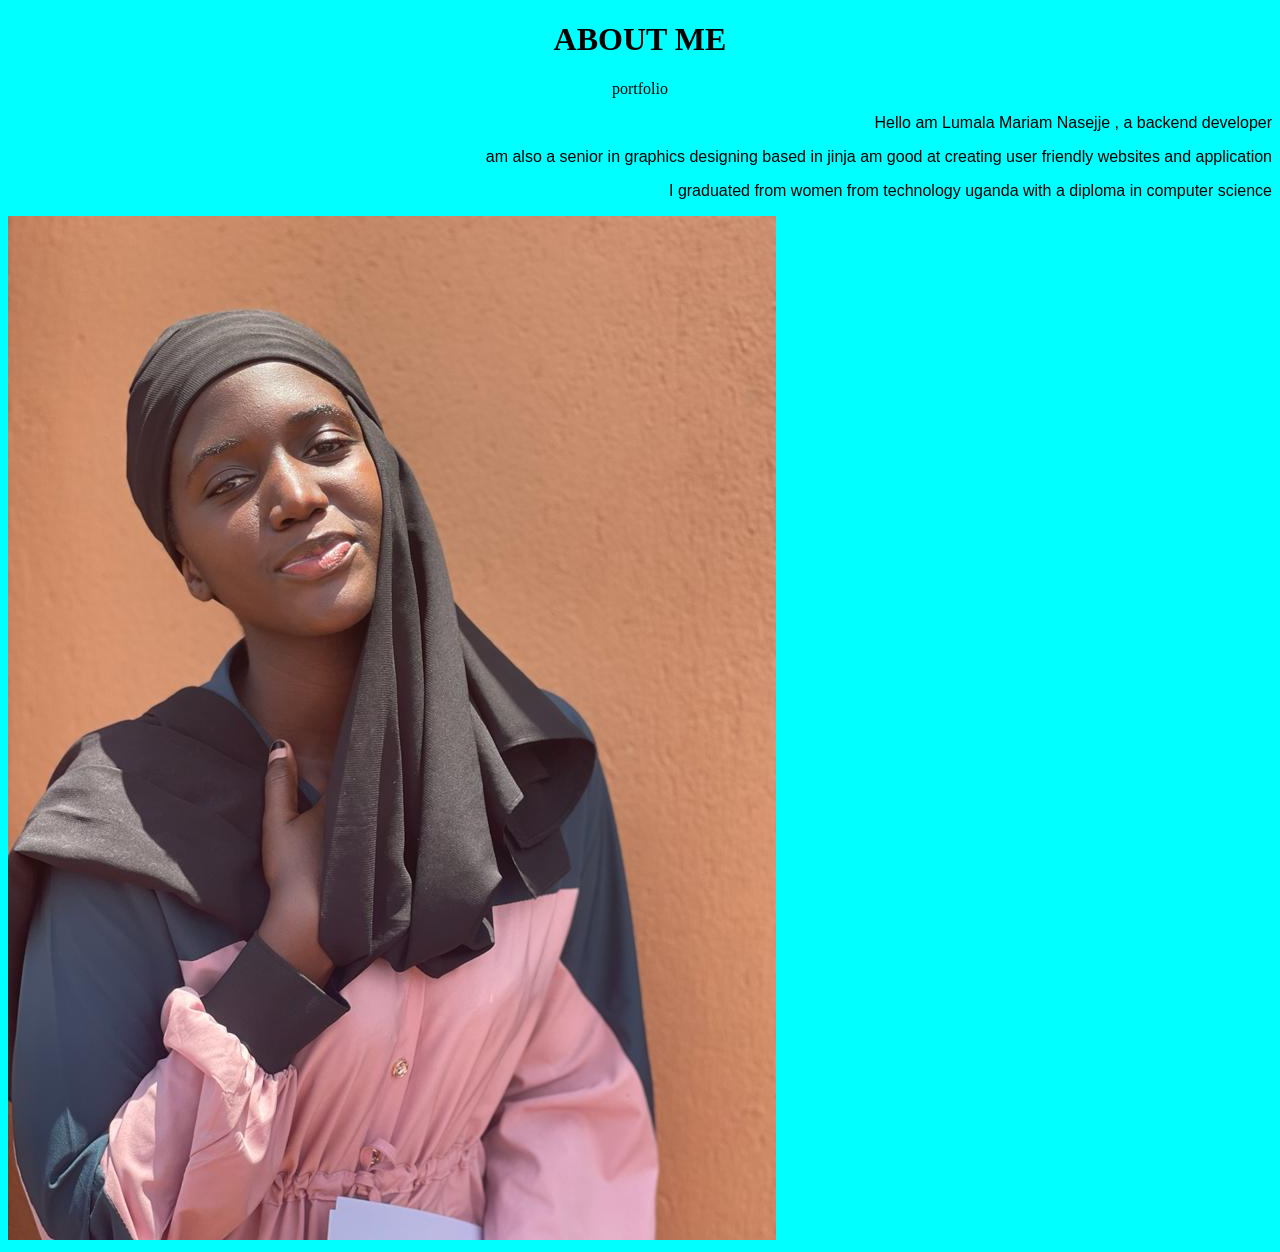
<file: EXAM/QUESTION1/pages/index.html>
<!DOCTYPE html>
<html lang="en">
<head>
    <meta charset="UTF-8">
    <meta name="viewport" content="width=device-width, initial-scale=1.0">
    <title>ABOUT ME</title>
    <link rel="stylesheet" href="../styles/index.css">
</head>
<body class="me">
    <h1 style="text-align: center;">ABOUT ME</h1>
    <P style="text-align: center;">portfolio</P>
    <section class="about">
    <p> Hello am Lumala Mariam Nasejje , a backend developer </p>
    <p> am also a senior in graphics designing  based in  jinja am good at creating user friendly websites and application</p>
    <p>I graduated from women from  technology uganda with a diploma in computer science</p>
    </section>
    <img src="../Images/IMG-20231130-WA0007.jpg" alt="">
    
</body>
</html>
</file>
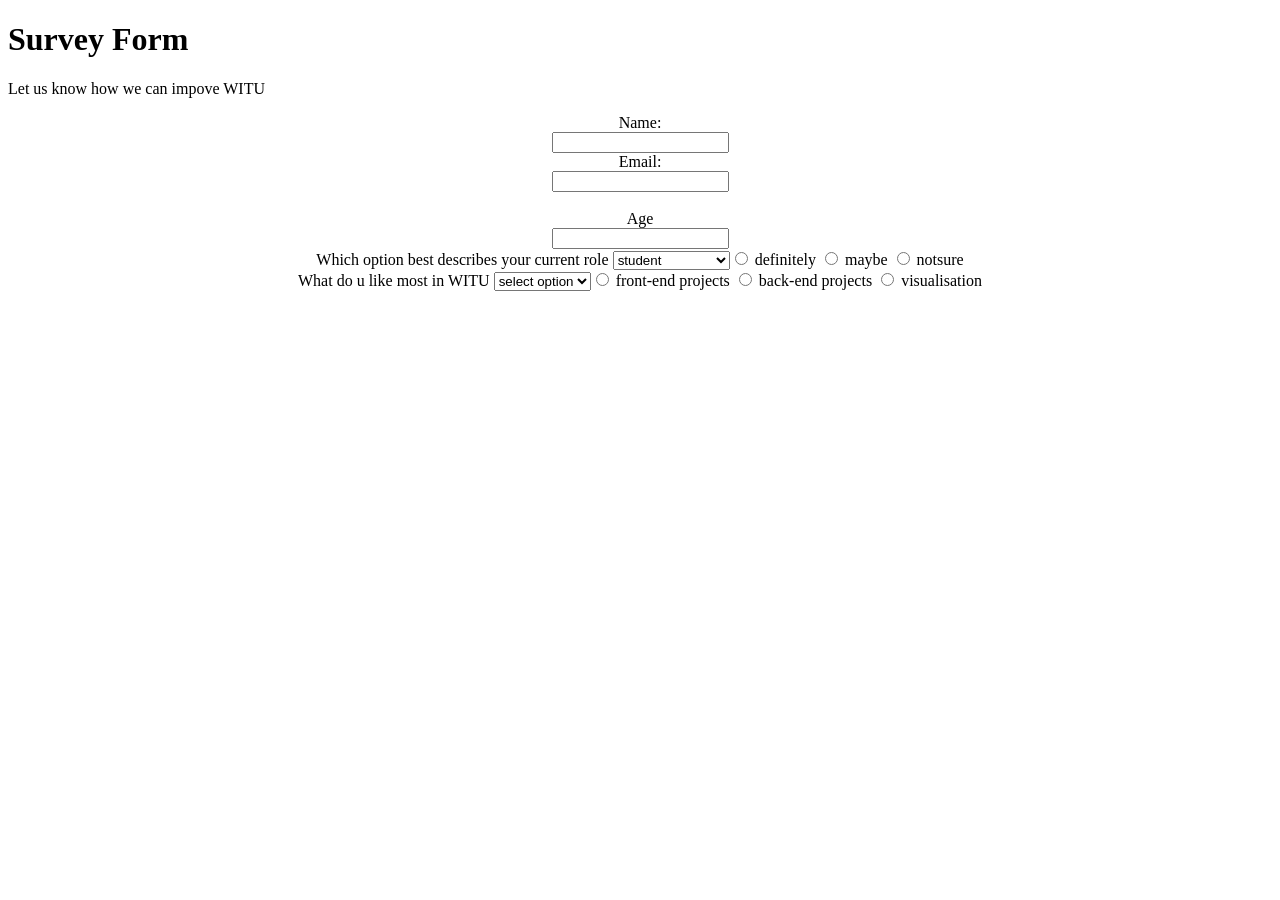
<file: EXAM/QUESTION 3/pages/form.html>
<!DOCTYPE html>
<html lang="en">
<head>
    <meta charset="UTF-8">
    <meta name="viewport" content="width=device-width, initial-scale=1.0">
    <title>survey form</title>
</head>
<body>
    <h1> Survey Form</h1>
    <p> Let us know how we can impove WITU</p>
    <form style="text-align: center;">
        <label for="fname">Name:</label><br>
        <input type="text" id="fname" name="fname" value=""><br>
        <label for="lname">Email:</label><br>
        <input type="text" id="lname" name="lname" value=""><br><br>
        <label for="">Age</label><br>
        <input type ="number" id="" name=""value=""><br>
        
        <label for="#"> Which option best describes your current role</label>
        <select id="role" name="role"><br>
        <option value="student">student</option><option value="client">client</option><br>
        <option value="employee">employee</option>
        <option value="board member">board memeber</option><br>

       <div class="how likely is that would recommend WITU to a friend?"><br>
            <input type="radio" name="definitely" value="definitely">
            <label for="definitely">definitely</label>
            <input type="radio" name="maybe" value="maybe">
            <label for="maybe">maybe</label>
            <input type="radio" name="not sure" value="notsure">
            <label for="not sure">notsure</label>
       </div><br>

        <label for="#"> What do u like most in WITU</label>
        <select id="role" name="role"><br>
        <option value="student">select option</option><option value="client">enviroment</option><br>
        <option value="employee">wifi</option>
        <option value="board member">hospitality</option><br>
        
        <div class="Things that should be improved in the future(check all that apply)"><br>
            <input type="radio" name="front-end projects" value="front-end projects">
            <label for="front-end projects">front-end projects</label>
            <input type="radio" name="back-end projects" value="back-end projects">
            <label for="back-end projects">back-end projects</label>
            <input type="radio" name="data visualisation" value="data visualisation">
            <label for="data visualisation">visualisation</label>
          </div>
        

        
    </form>
</body>
</html>
</file>
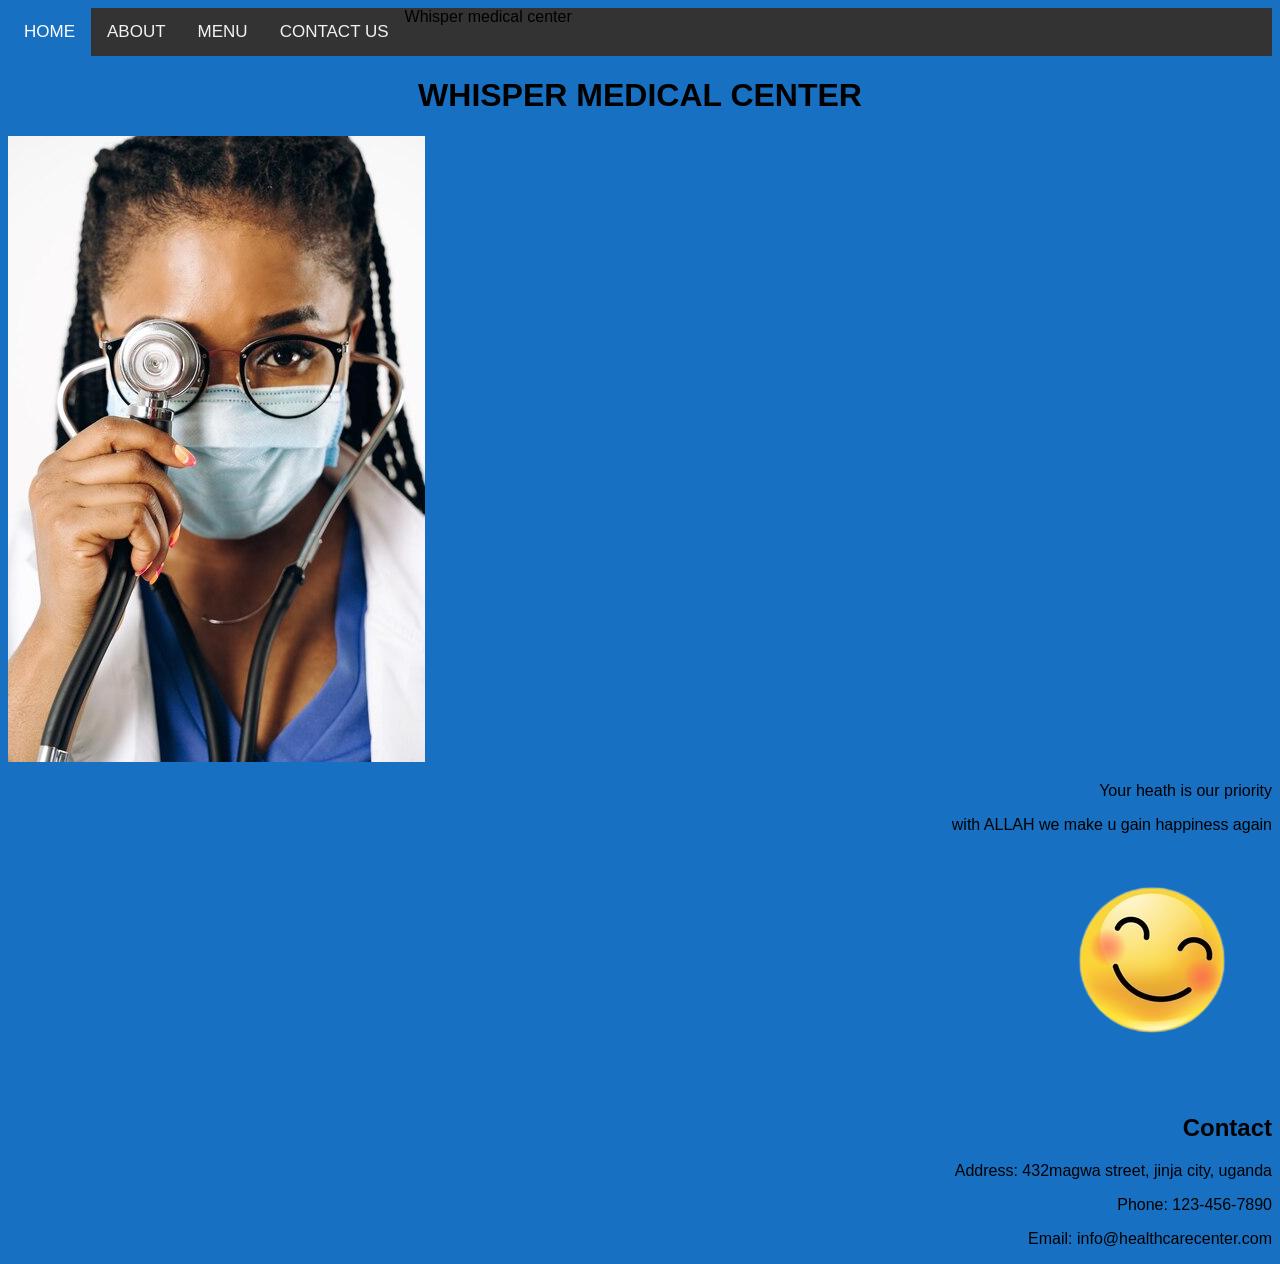
<file: EXAM/QUESTION 5/Pages/home.html>
<!DOCTYPE html>
<html lang="en">
<head>
    <meta charset="UTF-8">
    <meta name="viewport" content="width=device-width, initial-scale=1.0">
    <title>NILLAN MEDICAL CENTER</title>
    <link rel="stylesheet" href="../styles/home.css">
    <div class="nav">
        <a class="active" href="./home.html">HOME</a>
        <a href="#">ABOUT</a>
        <a href="#">MENU</a>
        <a href="#">CONTACT US</a>
        <span class=" brand_name"> Whisper medical center </span> </span>
      </div>
    
</head >
<body style="background-image: url();" alt ="width=30px, height=30px">
    <H1 style="text-align: center;">WHISPER MEDICAL CENTER</H1>
  <img src="../images/care.jpg" alt="">
    <section class="work">
      <p>Your  heath is our priority </p>
      <p> with ALLAH   we make u gain happiness again </p>
     <img src="../images/240_F_290859500_xWp6YZEibxh2dDx0A3TYloKZiCsKfrxT-removebg-preview (1).png" alt="">
    </section>
    <section id="contact">
      <h2>Contact</h2>
      <p>Address: 432magwa street, jinja city, uganda</p>
      <p>Phone: 123-456-7890</p>
      <p>Email: info@healthcarecenter.com</p>
    </section>
  
</body>
</html>
</file>
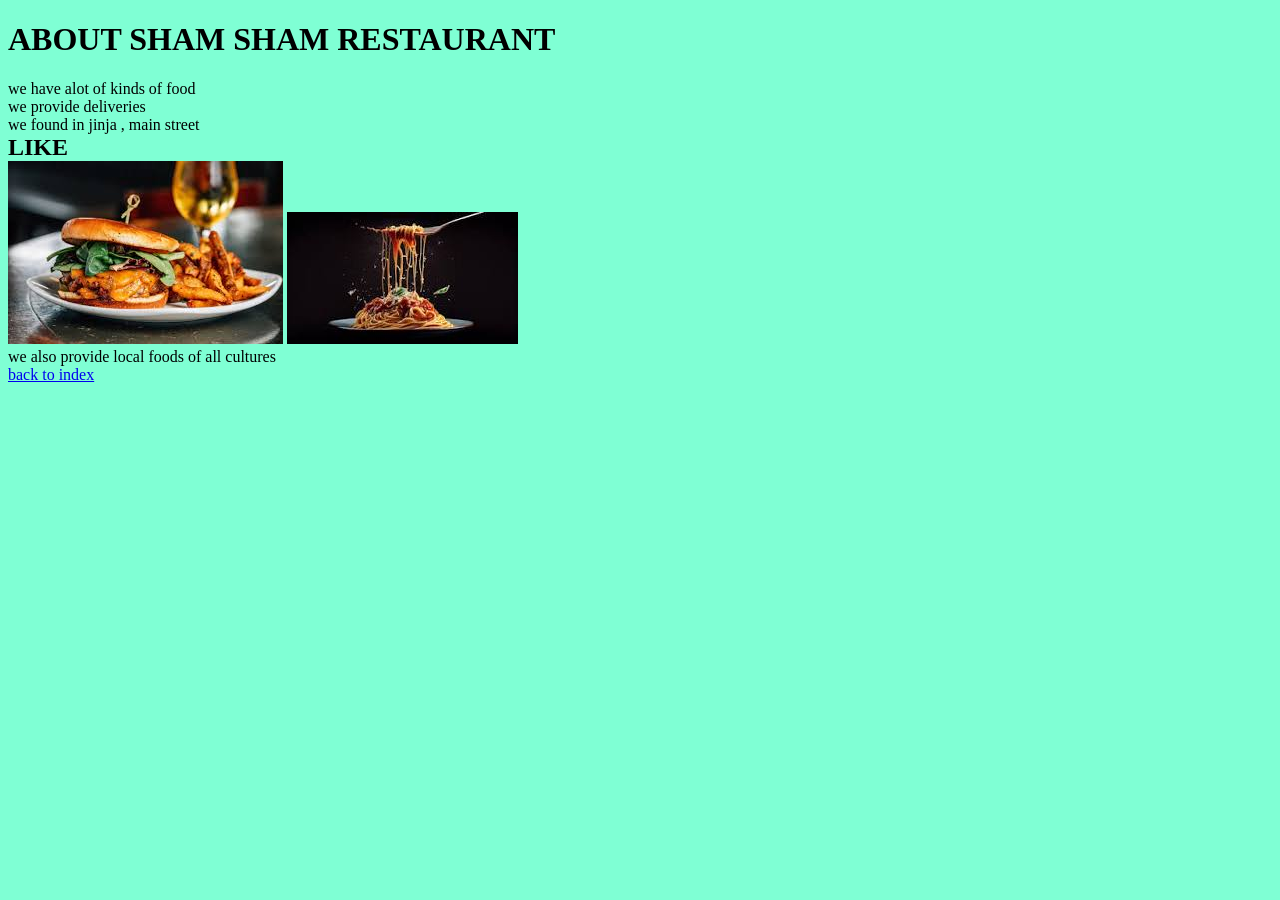
<file: EXAM/QUESTION2/pages/about.html>
<!DOCTYPE html>
<html lang="en">
<head>
    <meta charset="UTF-8">
    <meta name="viewport" content="width=device-width, initial-scale=1.0">
    <title>about </title>
    <link rel="stylesheet" href="../styles/home.css">
</head>
<body>
    <body style="background-color: aquamarine;">
        <H1>ABOUT SHAM SHAM RESTAURANT</H1>
        <p>we have alot of kinds of food</p>
        <p>we provide deliveries</p> 
        <p>we found in jinja  , main street</p>
        <h2> LIKE</h2>
        <img src="../images/images (28).jpg"> 
        <img src="../images/SUPER.jpg">
        <p> we also provide local foods of all cultures </p>
        
        <a href="../pages/home.html">back to index</a>
        
</body>
</html>
</file>
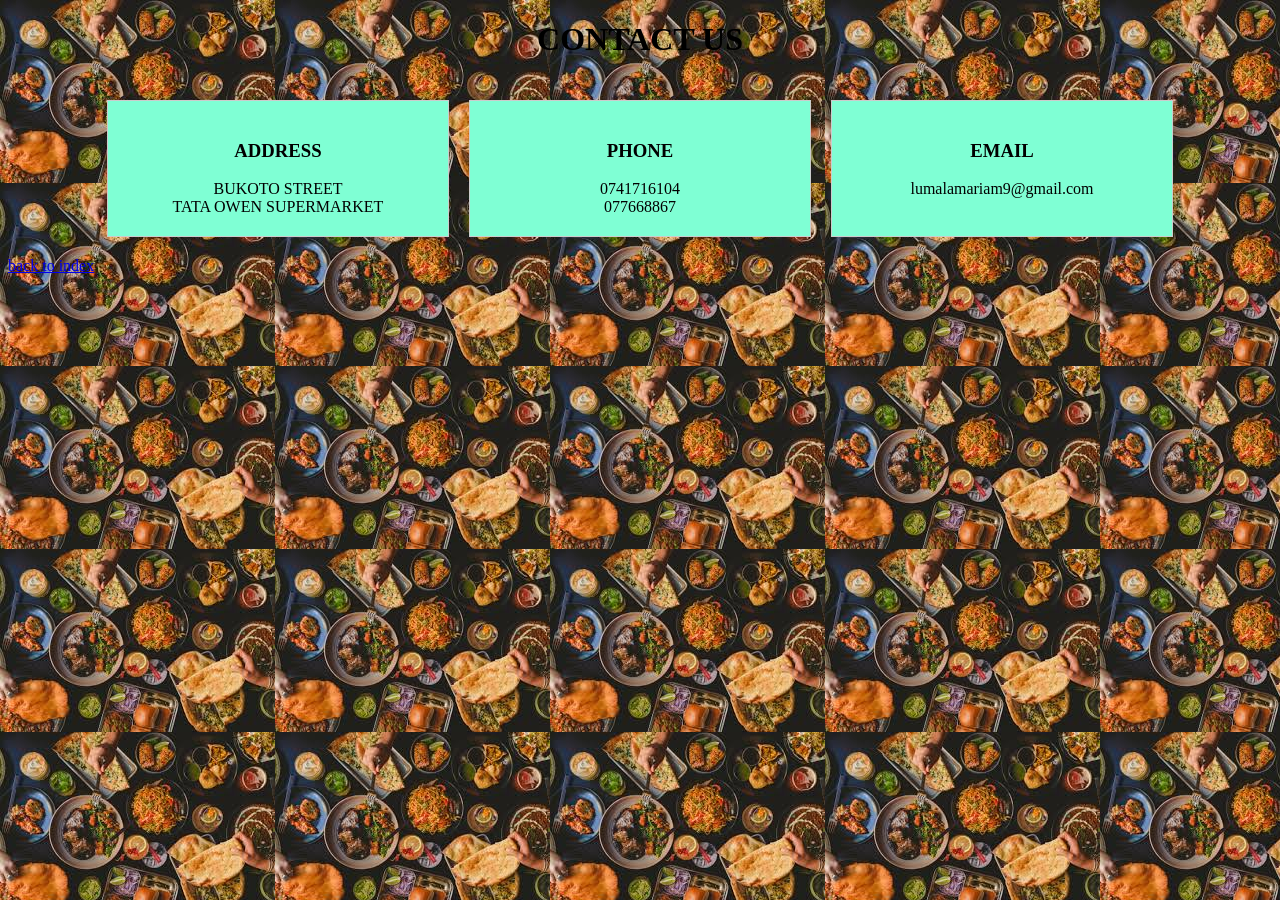
<file: EXAM/QUESTION2/pages/contact.html>
<!DOCTYPE html>
<html lang="en">
<head>
    <meta charset="UTF-8">
    <meta name="viewport" content="width=device-width, initial-scale=1.0">
    <title>contact </title>
    <link rel="stylesheet" href="../styles/home.css">
</head>
<body style="background-image: url(../images/CONTACT.jpg);">
    <h1 style="text-align: center;">CONTACT US</h1>
    <section class ="information">
    <div class="work">
        <h3>ADDRESS</h3>
        <P>BUKOTO STREET</P>
        <P>TATA OWEN SUPERMARKET</P>
    </div>
    <div class="work">
        <h3>PHONE</h3>
        <P>0741716104</P>
        <P>077668867</P>
    </div>
    <div class="work">
        <h3>EMAIL</h3>
        <P>lumalamariam9@gmail.com</P>
    </div>
    </section>
    <a href="../pages/home.html">back to index</a>
</body>
</html>
</file>
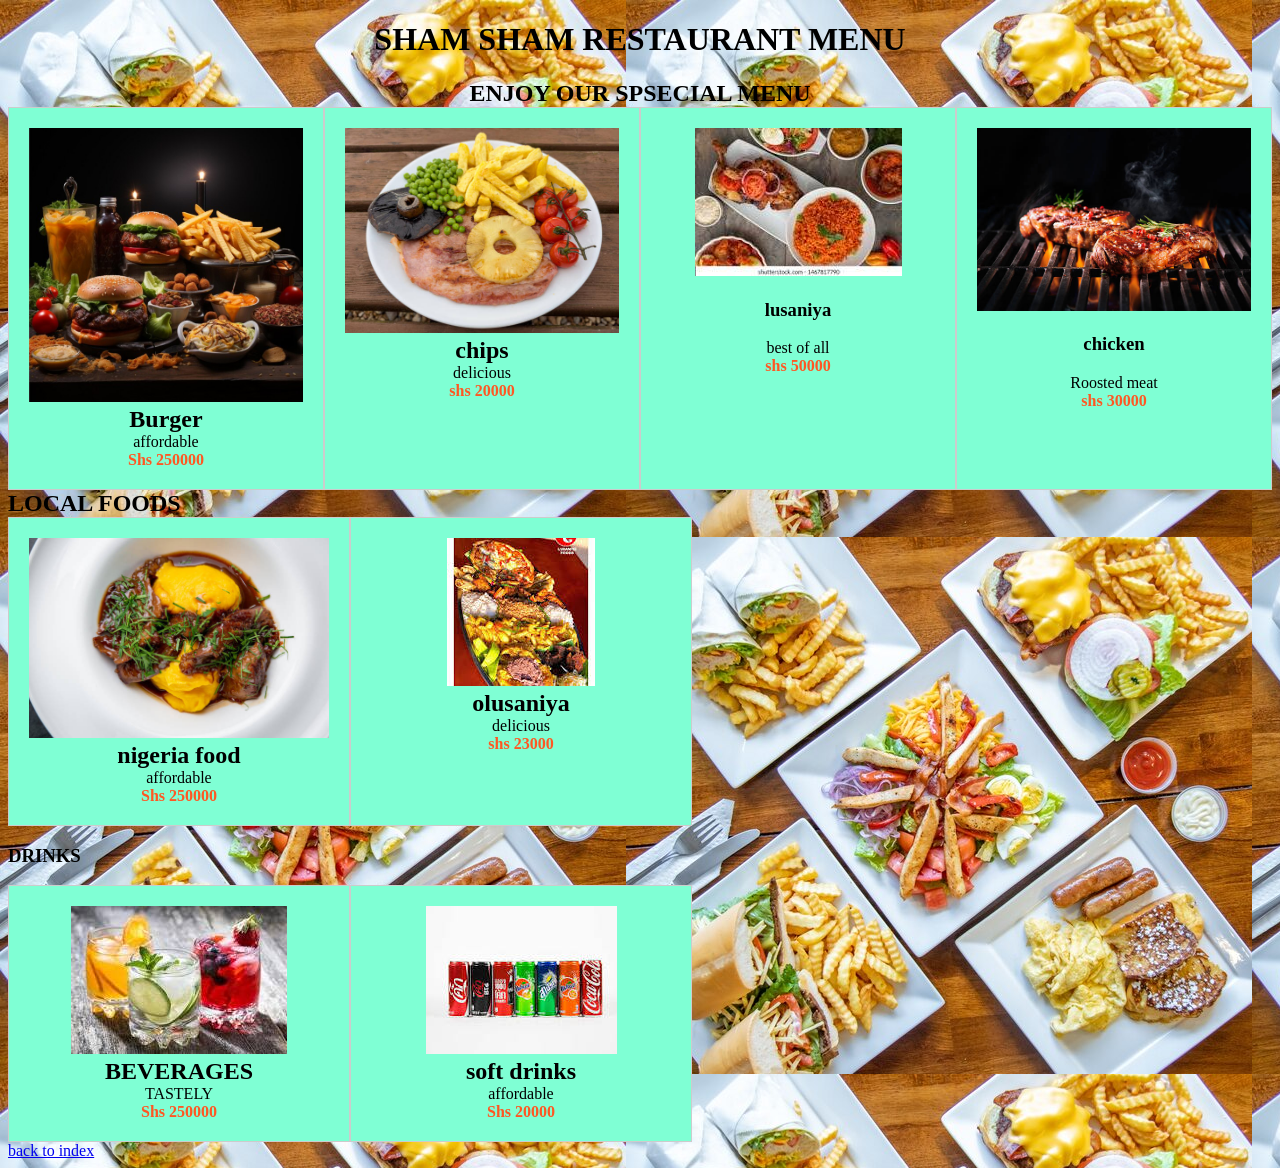
<file: EXAM/QUESTION2/pages/menu.html>
<!DOCTYPE html>
<html lang="en">
<head>
    <meta charset="UTF-8">
    <meta name="viewport" content="width=device-width, initial-scale=1.0">
    <title>menu</title>
    <link rel="stylesheet" href="../styles/home.css">
</head>
<body style="background-image: url(../images/BACKMENU.jpg);">
    <h1 style="text-align: center;">SHAM SHAM  RESTAURANT MENU</h1>
    <h2 style="text-align: center;text-decoration-color:violet ;">ENJOY OUR SPSECIAL MENU </h2>
    <section class="menu">
        <div class="menu-item">
            <img src="../images/-big-burger-.jpg" alt="Food Item 1">
            <h2>Burger</h2>
            <p>affordable </p>
            <p class="price">Shs 250000</p>
        </div>
        <div class="menu-item">
            <img src="../images/CHIPS.jpg" alt="Food Item 2">
            <h2>chips</h2>
            <p>delicious</p>
            <p class="price">shs 20000</p>
        </div>
        <div class ="menu-item">
          <img src="../images/images.jpg">
          <h3>lusaniya</h3>
          <p>best  of all </p>
          <p class="price">shs 50000</p>
        </div>
        <div class ="menu-item">
            <img src="../images/ROOSTED MEAT.jpg">
            <h3>chicken</h3>
            <p>Roosted meat</p>
            <p class="price">shs 30000</p>
          </div>
        
    </section>
    <h2>LOCAL FOODS </h2>
    <section class="menu">
        <div class="menu-item">
            <img src="../images/NIGERIA.jpg" alt="Food Item 1">
            <h2>nigeria food</h2>
            <p>affordable </p>
            <p class="price">Shs 250000</p>
        </div>
        <div class="menu-item">
            <img src="../images/LUSA.jpg" alt="Food Item 2">
            <h2>olusaniya</h2>
            <p>delicious</p>
            <p class="price">shs 23000</p>
        </div>
    </section>
    <h3>DRINKS</h3>
    <section class="menu">
        <div class="menu-item">
            <img src="../images/COKTAIL.jpg" alt="Food Item 1">
            <h2>BEVERAGES </h2>
            <p> TASTELY </p>
            <p class="price">Shs 250000</p>
        </div>
         <div class="menu-item">
            <img src="../images/SOFT.jpg" alt="Food Item 1">
            <h2>soft drinks</h2>
            <p>affordable </p>
            <p class="price">Shs 20000</p>
             </div>
    </section>
    <a href="../pages/home.html">back to index</a>
</body>
</html>
</file>
<file: EXAM/QUESTION1/styles/index.css>
.about{
    text-align: end;
    font-family: 'Franklin Gothic Medium', 'Arial Narrow', Arial, sans-serif;
}
.me{
    background-color: aqua;
}
</file>
<file: EXAM/QUESTION 5/styles/home.css>
body {
    font-family: Arial, sans-serif;
    padding: 0;
    background-color: #1870c2;
  }
  
  
  .nav {
    background-color: #333;
    overflow: hidden;
    
  }
  
  .nav a {
    float: left;
    color: #f2f2f2;
    text-align: center;
    padding: 14px 16px;
    text-decoration: none;
    font-size: 17px;
  }
  .nav a:hover {
    background-color: #ddd;
    color: black;
  }
  
  
  .nav a.active {
    background-color: #1870c2;
    color: white;
  }
  footer {
    background-color: #333;
    color: #fff;
    text-align: center;
    padding: 10px;
    position: absolute;
    bottom: 0;
    width: 100%;
  }
  #contact{
    text-align: right;
  }
.work{
  text-align: right;
}
</file>
<file: EXAM/QUESTION2/styles/home.css>
.menu-item {
    border: 1px solid #ccc;
    padding: 20px;
    width: 300px;
    text-align: center;
    background-color: aquamarine;


}

.menu-item img {
    max-width: 100%;
    height: auto;
}

.price {
    font-weight: bold;
    color: #ff5722;
}

/* Optional styling for headers and paragraphs */
h2 {
    margin: 0;
    font-size: 1.5em;
}

p {
    margin: 0;
}
.topnav {
  background-color: #333;
  overflow: hidden;
  
}

.topnav a {
  float: left;
  color: #f2f2f2;
  text-align: center;
  padding: 14px 16px;
  text-decoration: none;
  font-size: 17px;
}


.topnav a:hover {
  background-color: #ddd;
  color: black;
}


.topnav a.active {
  background-color: #04AA6D;
  color: white;
}
.information{
  display: flex;
    justify-content: center;
    flex-wrap: wrap;
    gap: 20px;
    padding: 20px;
    
}
.work{
  border: 1px solid #ccc;
    padding: 20px;
    width: 300px;
    text-align: center;
    background-color: aquamarine;
}
.menu{
    display: flex;
}
</file>
